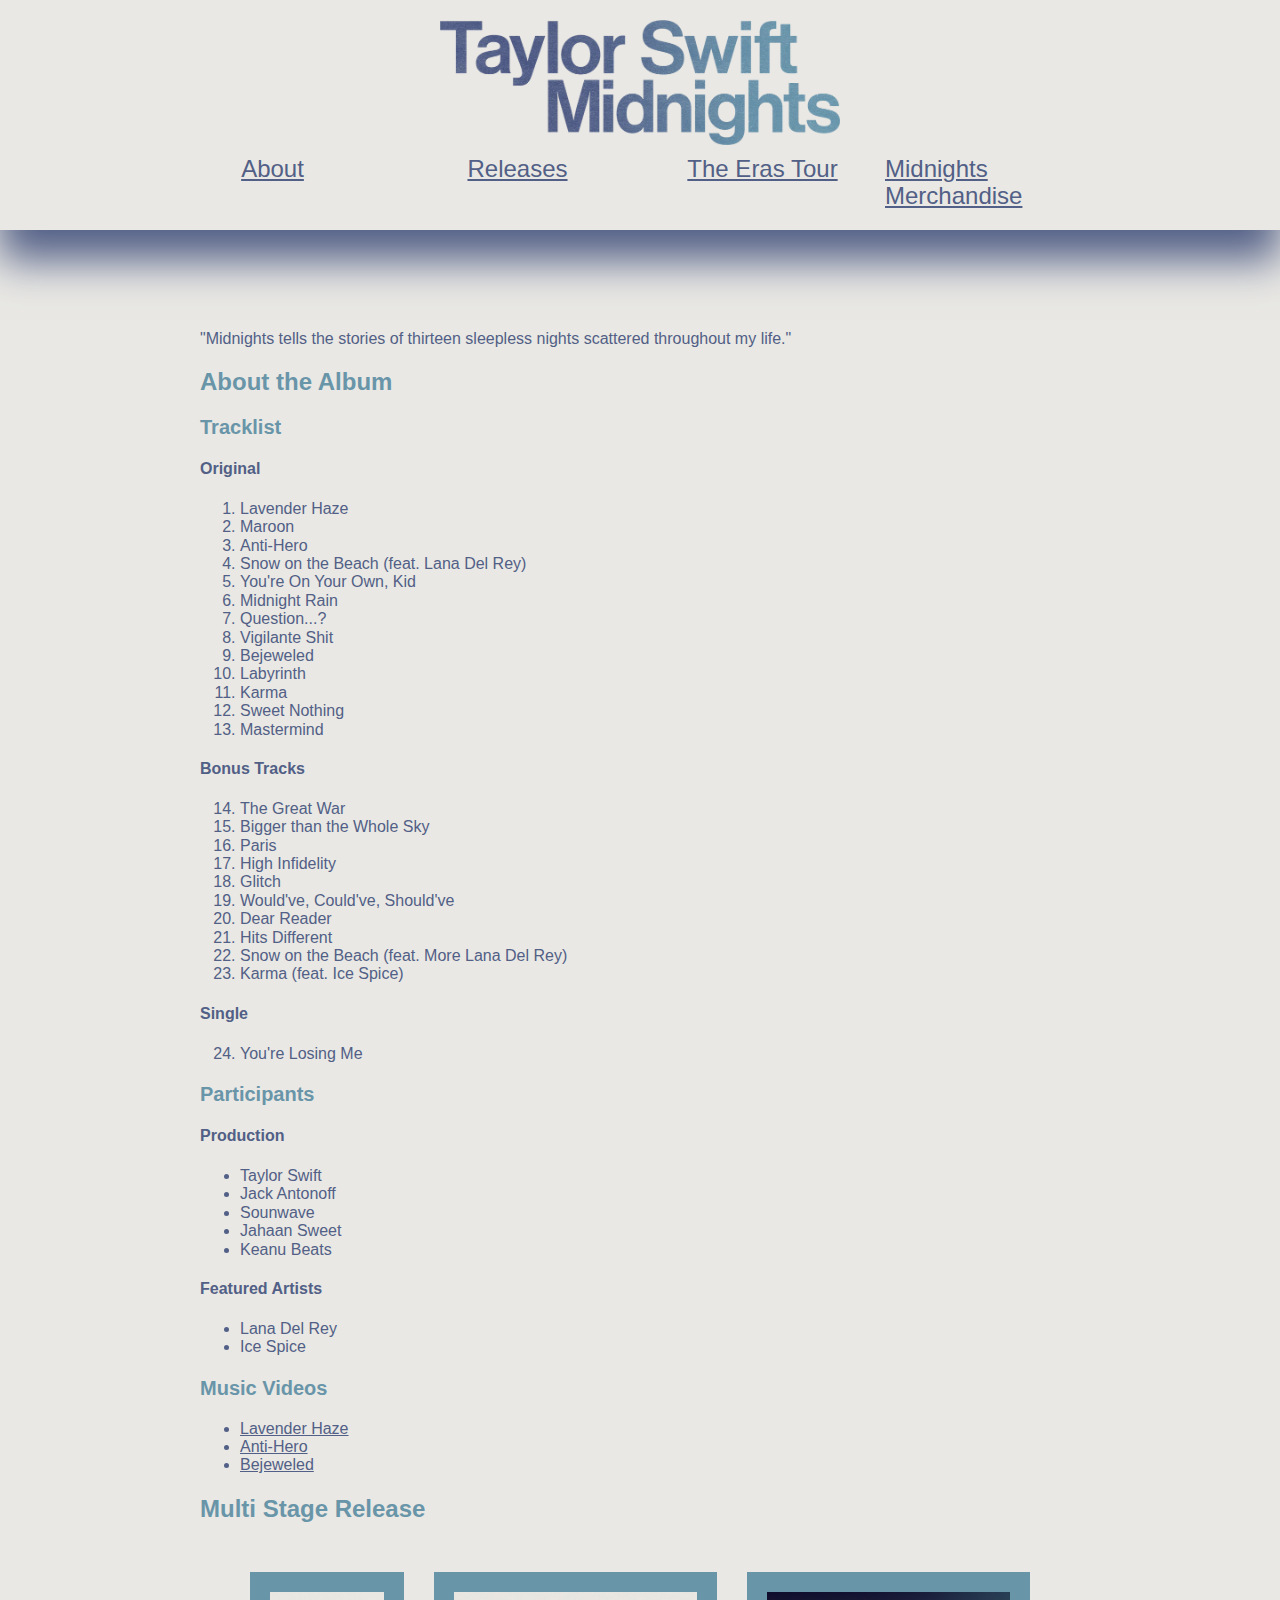
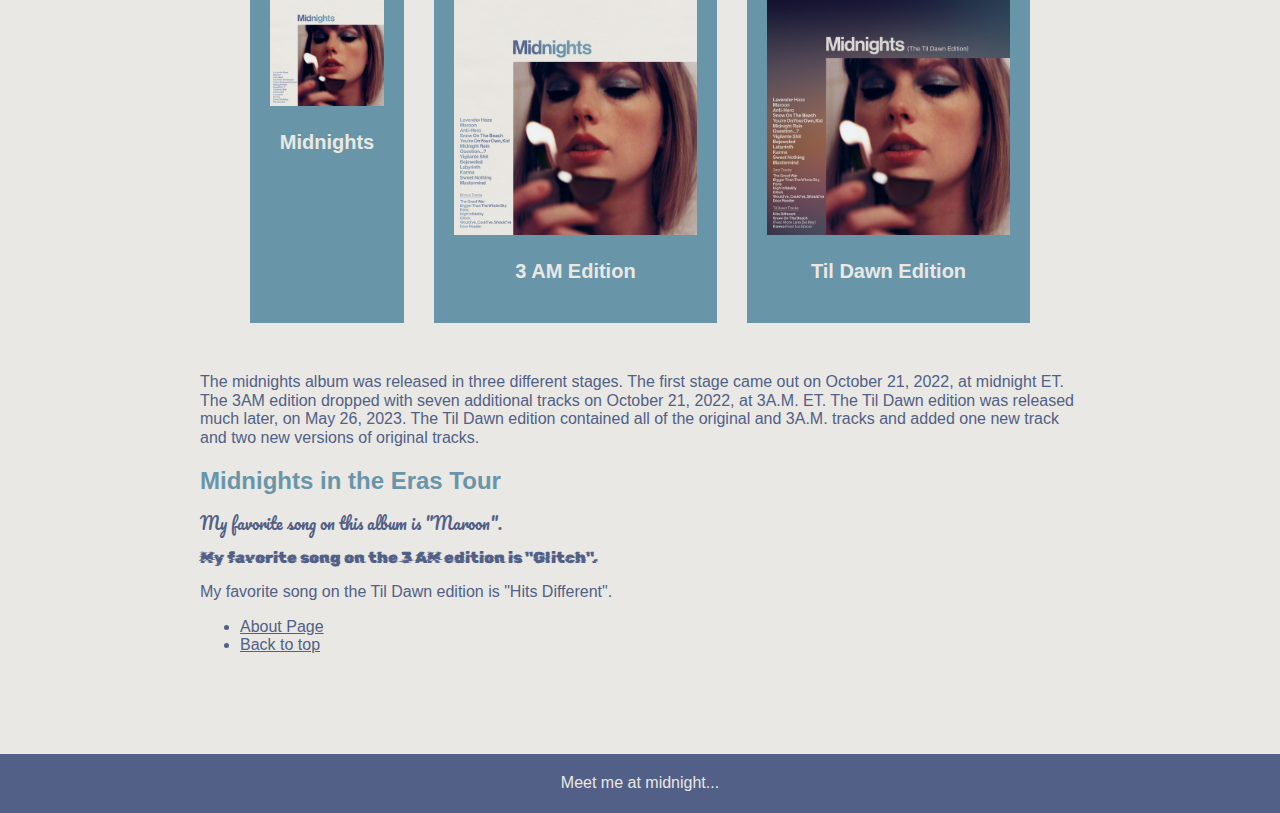
<file: index.html>
<!doctype html>
<html class="no-js" lang="en">

<head>
  <meta charset="utf-8">
  <title>Taylor Swift Midnights Era</title>
  
  <meta name="description" content="This site shows information and photos from the Midnights Era of Taylor Swift's Eras Tour">
  <meta name="viewport" content="width=device-width, initial-scale=1">

  <meta property="og:title" content="">
  <meta property="og:type" content="">
  <meta property="og:url" content="">
  <meta property="og:image" content="">

  <link rel="manifest" href="site.webmanifest">
  <link rel="icon" type="image/png" href="./img/favicon.png">
  <!-- Place favicon.ico in the root directory -->

  <link rel="stylesheet" href="./css/normalize.css">
  <link rel="stylesheet" href="./css/main.css">

  <meta name="theme-color" content="#fafafa">
  <link rel="preconnect" href="https://fonts.googleapis.com">
  <link rel="preconnect" href="https://fonts.gstatic.com" crossorigin>
  <link href="https://fonts.googleapis.com/css2?family=Pacifico&family=Rubik+Glitch&display=swap" rel="stylesheet">
</head>

<body>
  <!-- Place your site's HTML here -->
  <header id="top">
		<img src="./img/tsm-text.webp" alt="Taylor Swift Midnights">
		<a class="n1" href="#about">About</a>
		<a class="n2" href="#releases">Releases</a>
		<a class="n3" href="#tet">The Eras Tour</a>
		<a class="n4" href="https://store.taylorswift.com/collections/taylor-swift-midnights-album-shop" target="_blank">Midnights Merchandise</a>
	</header>
  <main>
	<p class="quote">"Midnights tells the stories of thirteen sleepless nights scattered throughout my life."</p>
	<section class="about" id="about">
		<h2>About the Album</h2>
		<article class="tracklist">
			<h3>Tracklist</h3>
			<h4>Original</h4>
			<ol>
				<li>Lavender Haze</li>
				<li>Maroon</li>
				<li>Anti-Hero</li>
				<li>Snow on the Beach (feat. Lana Del Rey)</li>
				<li>You're On Your Own, Kid</li>
				<li>Midnight Rain</li>
				<li>Question...?</li>
				<li>Vigilante Shit</li>
				<li>Bejeweled</li>
				<li>Labyrinth</li>
				<li>Karma</li>
				<li>Sweet Nothing</li>
				<li>Mastermind</li>
			</ol>
			<h4>Bonus Tracks</h4>
			<ol start="14">
				<li>The Great War</li>
				<li>Bigger than the Whole Sky</li>
				<li>Paris</li>
				<li>High Infidelity</li>
				<li>Glitch</li>
				<li>Would've, Could've, Should've</li>
				<li>Dear Reader</li>
				<li>Hits Different</li>
				<li>Snow on the Beach (feat. More Lana Del Rey)</li>
				<li>Karma (feat. Ice Spice)</li>
			</ol>
			<h4>Single</h4>
			<ol start="24">
				<li>You're Losing Me</li>
			</ol>
		</article>
		<article class="participants">
			<h3>Participants</h3>
			<h4>Production</h4>
			<ul>
				<li>Taylor Swift</li>
				<li>Jack Antonoff</li>
				<li>Sounwave</li>
				<li>Jahaan Sweet</li>
				<li>Keanu Beats</li>
			</ul>
			<h4>Featured Artists</h4>
			<ul>
				<li>Lana Del Rey</li>
				<li>Ice Spice</li>
			</ul>
		</article>
		<article class="music-videos">
			<h3>Music Videos</h3>
			<ul>
				<li><a href="https://youtu.be/h8DLofLM7No?si=Au678Dl2jmqnR7V0" target="_blank">Lavender Haze</a></li>
				<li><a href="https://youtu.be/b1kbLwvqugk?si=eXydEYV1EM1_LivI" target="_blank">Anti-Hero</a></li>
				<li><a href="https://youtu.be/b7QlX3yR2xs?si=Ohr9DksWDCu5IgyQ" target="_blank">Bejeweled</a></li>
			</ul>
		</article>
	</section>
	<section class="releases" id="releases">
		<h2>Multi Stage Release</h2>
		<article class="covers">
			<div class="album">
				<img src="./img/midnights-og.png" alt="">
				<p>Midnights</p>
			</div>
			<div class="album">
				<img src="./img/midnights-three-am.jpeg" alt="">
				<p>3 AM Edition</p>
			</div>
			<div class="album">
				<img src="./img/midnights-til-dawn.jpeg" alt="">
				<p>Til Dawn Edition</p>
			</div>  
		</article>
		<p>The midnights album was released in three different stages. The first stage came out on October 21, 2022, at midnight ET. The 3AM edition dropped with seven additional tracks on October 21, 2022, at 3A.M. ET. The Til Dawn edition was released much later, on May 26, 2023. The Til Dawn edition contained all of the original and 3A.M. tracks and added one new track and two new versions of original tracks.</p>
	</section>
	<section class="tet" id="tet">
		<h2>Midnights in the Eras Tour</h2>
	</section>
  
  <p class="maroon">My favorite song on this album is "Maroon".</p>
  <p class="glitch">My favorite song on the 3 AM edition is "Glitch".</p>
  <p class="hits-different">My favorite song on the Til Dawn edition is "Hits Different".</p>

    <ul>
      <li><a href="./about.html">About Page</a></li>
      <li> <a href="#top">Back to top</a></li>
    </ul> 
  </main> 
	<footer>
		<span>Meet me at midnight...</span>
	</footer>
  <script src="./js/main.js"></script>
</body>

</html>
</file>
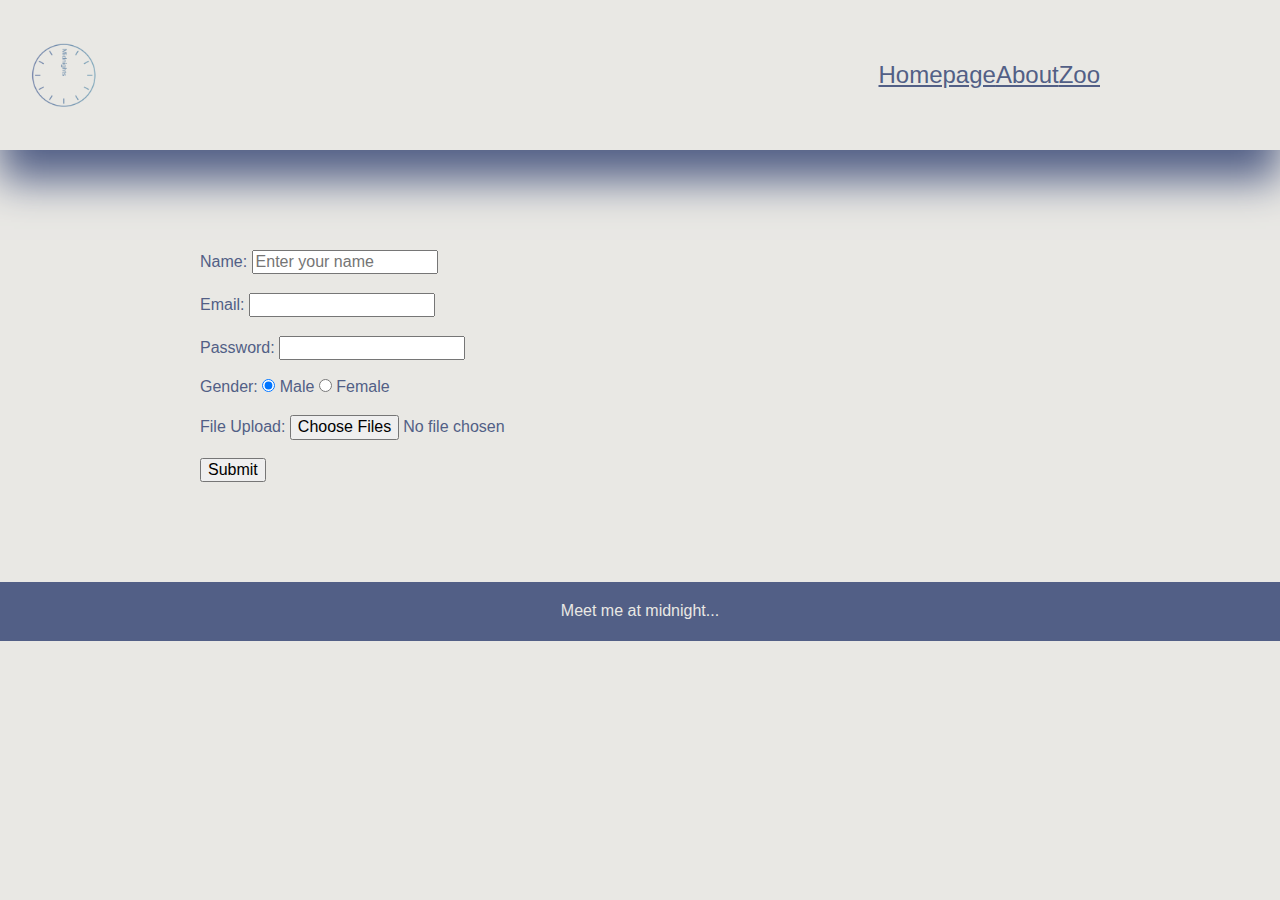
<file: about.html>
<!doctype html>
<html class="no-js" lang="en">

<head>
  <meta charset="utf-8">
  <title>About</title>
  
  <meta name="description" content="This site shows information and photos from the Midnights Era of Taylor Swift's Eras Tour">
  <meta name="viewport" content="width=device-width, initial-scale=1">

  <meta property="og:title" content="">
  <meta property="og:type" content="">
  <meta property="og:url" content="">
  <meta property="og:image" content="">

  <link rel="manifest" href="site.webmanifest">
  <link rel="apple-touch-icon" href="icon.png">
  <link rel="icon" type="image/png" href="./img/favicon.png">
  <!-- Place favicon.ico in the root directory -->

  <link rel="stylesheet" href="./css/normalize.css">
  <link rel="stylesheet" href="./css/main.css">

  <meta name="theme-color" content="#fafafa">
  <link rel="preconnect" href="https://fonts.googleapis.com">
  <link rel="preconnect" href="https://fonts.gstatic.com" crossorigin>
  <link href="https://fonts.googleapis.com/css2?family=Pacifico&family=Rubik+Glitch&display=swap" rel="stylesheet">
</head>

<body>
  <!-- Place your site's HTML here -->
  <header class="about-header">
    <img class="logo" src="./img/favicon.png" alt="">
    <nav class="ah-nav">
      <a href="./index.html">Homepage</a>
      <a href="./about.html">About</a>
      <a href="./zoo.html">Zoo</a>
    </nav>
  </header>
  <main>
    <div class="contact-form">
      <form action="/submit_form" method="post">
       <label for="name">Name:</label>
       <input type="text" id="name" name="name" required placeholder="Enter your name"><br><br>
       <label for="email">Email:</label>
       <input type="email" id="email" name="email"><br><br>
       <label for="password">Password:</label>
       <input type="password" id="password" name="password" required><br><br>
       <label>Gender:</label>
       <input type="radio" id="male" name="gender" value="male" checked>
       <label for="male">Male</label>
       <input type="radio" id="female" name="gender" value="female">
       <label for="female">Female</label><br><br>
       <label for="file">File Upload:</label>
       <input type="file" id="file" name="file" multiple><br><br>
       <input type="submit" value="Submit">
      </form>
    </div>
  </main>
  <footer>
		<span>Meet me at midnight...</span>
	</footer>
  <script src="./js/main.js"></script>
</body>

</html>
</file>
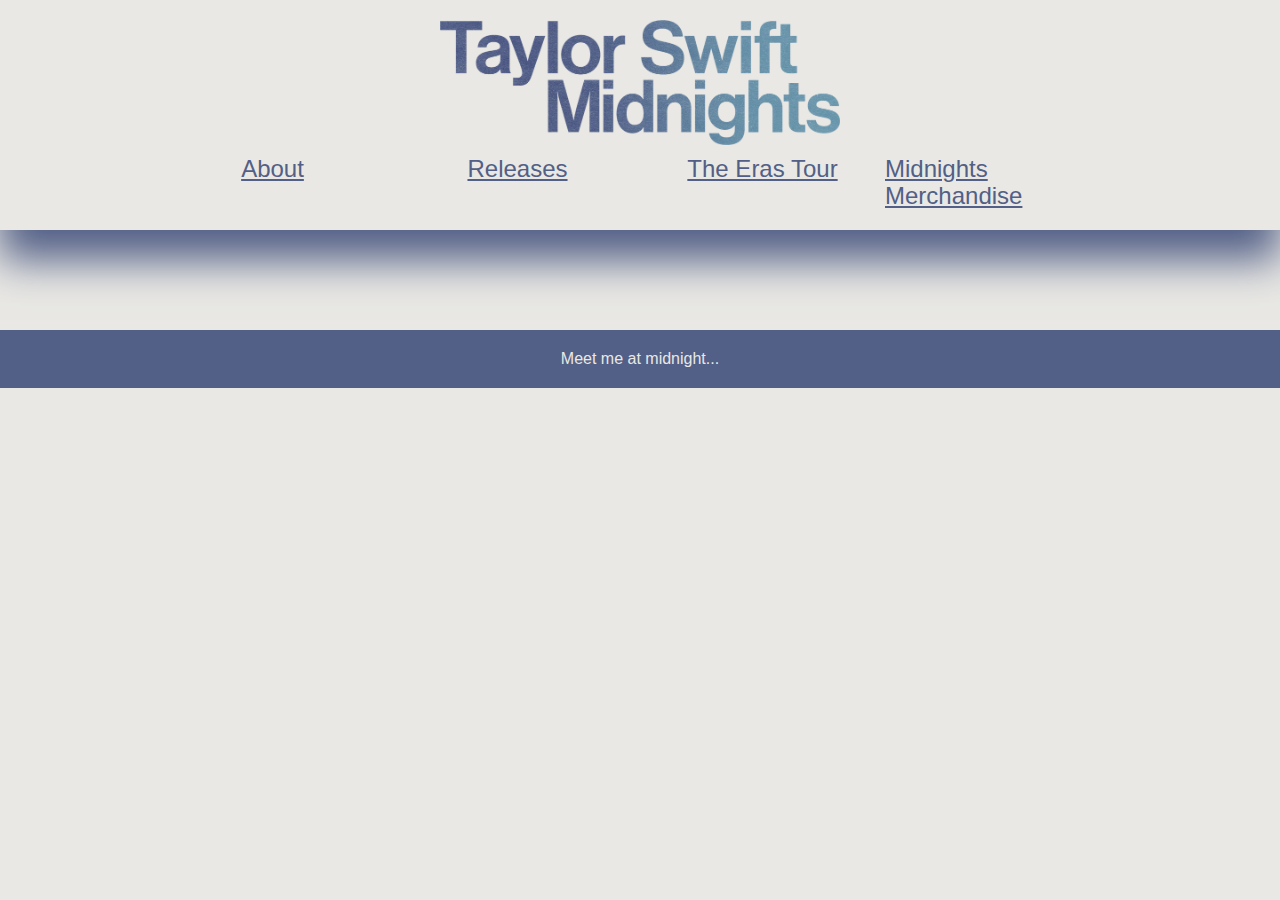
<file: zoo.html>
<!doctype html>
<html class="no-js" lang="en">

<head>
  <meta charset="utf-8">
  <title>Zoo</title>
  
  <meta name="description" content="This site is a layout practice based on the Houston Zoo Site.">
  <meta name="viewport" content="width=device-width, initial-scale=1">

  <meta property="og:title" content="">
  <meta property="og:type" content="">
  <meta property="og:url" content="">
  <meta property="og:image" content="">

  <link rel="manifest" href="site.webmanifest">
  <link rel="apple-touch-icon" href="icon.png">
  <link rel="icon" type="image/png" href="./img/favicon.png">
  <!-- Place favicon.ico in the root directory -->

  <link rel="stylesheet" href="./css/normalize.css">
  <link rel="stylesheet" href="./css/main.css">

  <meta name="theme-color" content="#fafafa">
  <link rel="preconnect" href="https://fonts.googleapis.com">
  <link rel="preconnect" href="https://fonts.gstatic.com" crossorigin>
  <link href="https://fonts.googleapis.com/css2?family=Pacifico&family=Rubik+Glitch&display=swap" rel="stylesheet">
</head>

<body>
    <!-- Place your site's HTML here -->
    <header id="top">
          <img src="./img/tsm-text.webp" alt="Taylor Swift Midnights">
          <a class="n1" href="#about">About</a>
          <a class="n2" href="#releases">Releases</a>
          <a class="n3" href="#tet">The Eras Tour</a>
          <a class="n4" href="https://store.taylorswift.com/collections/taylor-swift-midnights-album-shop" target="_blank">Midnights Merchandise</a>
      </header>
    <main>

    </main>
    <footer>
		<span>Meet me at midnight...</span>
	</footer>
    <script src="./js/main.js"></script>
</body>

</html>
</file>
<file: css/main.css>
/* Place CSS styles here */
*{
    box-sizing: border-box;
}
html{
    scroll-behavior: smooth;
}
body{
    background-color:#e9e8e4;
    font-family: "Helvetica", sans-serif;
    font-size: 16px;
    font-weight: 400;
}
h1{

}
h2{
    color:#6995a9;
    font-family: "Helvetica", sans-serif;
    font-size: 24px;
    font-weight: 700;
}
h3{
    color:#6995a9;
    font-family: "Helvetica", sans-serif;
    font-size: 20px;
    font-weight: 700;
}
h4{
    color:#525f86;
    font-family: "Helvetica", sans-serif;
    font-size: 16px;
    font-weight: 700; 
}
body a{
    color: #525f86;
}
a:hover{
    color:#6995a9
}
a:focus-visible{
    border: 5px solid #6995a9;
}

header{
    font-size: 24px;
    background-color: #e9e8e4;
    padding: 20px 150px;
    display: grid;
    grid-template-columns: 1fr 1fr 1fr 1fr;
    grid-template-rows: auto;
      row-gap: 10px;
      justify-items: center;
    box-shadow: 0 30px 40px#525f86;
}
nav n1{
    grid-column: 1 / 2;
    grid-row: 2 / 3;
}
nav n2{
    grid-column: 2 / 3;
    grid-row: 2 / 3;
}
nav n3{
    grid-column: 3 / 4;
    grid-row: 2 / 3;
}
nav n4{
    grid-column: 4 / 5;
    grid-row: 2 / 3;
}
header img{
    max-width: 400px;
    grid-column: 1/5;
    grid-row: 1/2;
}
header nav{ 
    margin: 0 150px;
}

main{
    margin:100px 200px;
    color:#525f86;
}

.covers{
    display:flex;
    gap:30px;
    justify-content: space-between;
    margin:50px;
    text-align: center;
    color:#e9e8e4;
    font-family: "Helvetica", sans-serif;
    font-size: 20px;
    font-weight: 700;
}
.album{
    color:#e9e8e4;
    background-color: #6995a9;
    max-width: 300px;
    padding:20px
}
.album img{
    width: 100%;
}

.maroon{
    font-family: "Pacifico", serif;
    font-weight: 400;
    font-style: normal;    
}
.glitch{
  font-family: "Rubik Glitch", serif;
  font-weight: 400;
  font-style: normal;
}
footer {
    background-color: #525f86;
    color: #e9e8e4;
    padding: 20px;
    text-align: center;
    font-weight: 400;
}

.about-header{
    font-size: 24px;
    background-color: #e9e8e4;
    box-shadow: 0 30px 40px#525f86;
    display:flex;
    align-items: center;
    justify-content: space-between;
    padding:30px;
}
.ah-nav{
    display:flex;
}
.logo{
    max-height: 90px;
}
</file>
